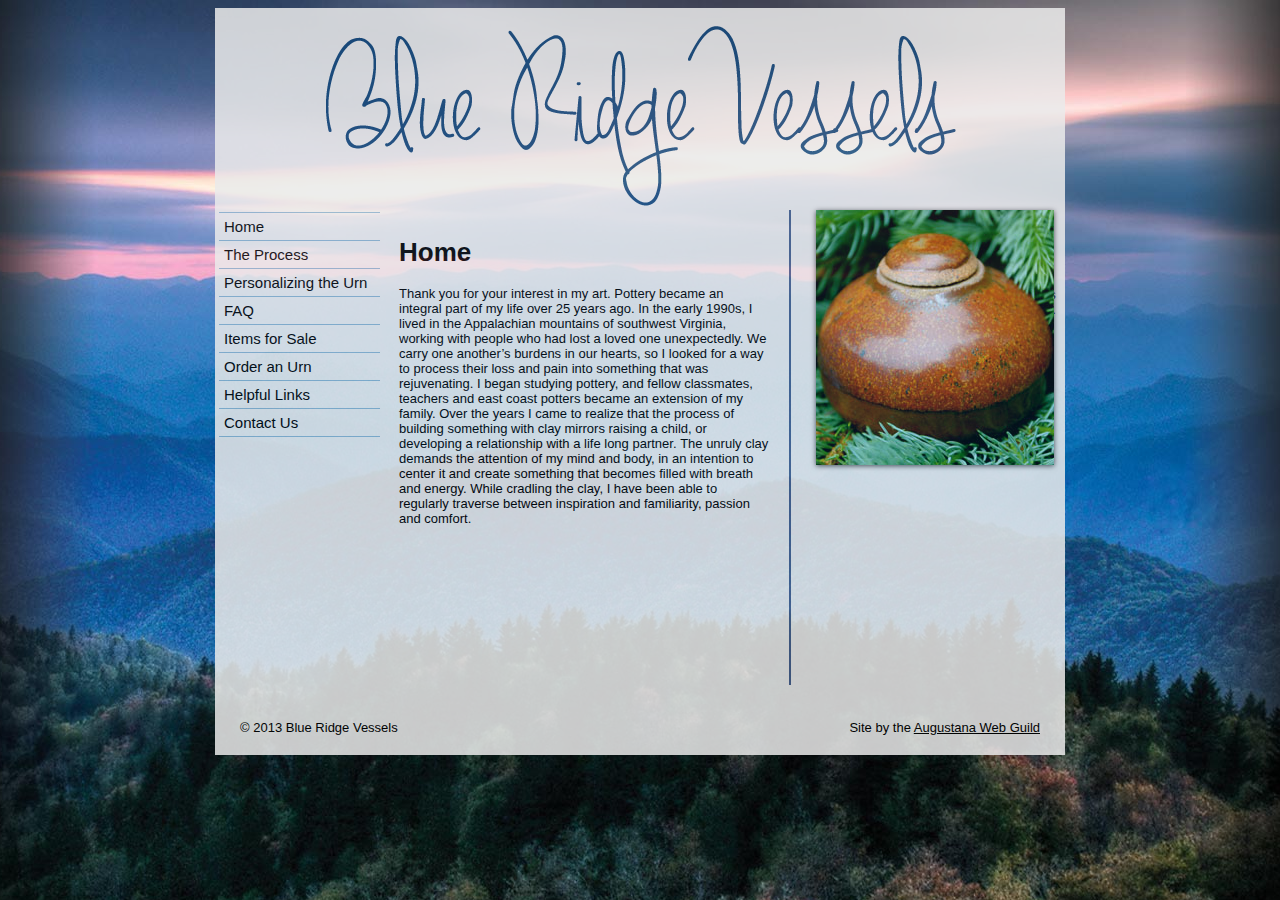
<file: index.html>
<!DOCTYPE html PUBLIC "-//W3C//DTD XHTML 1.0 Transitional//EN" "http://www.w3.org/TR/xhtml1/DTD/xhtml1-transitional.dtd">
<html xmlns="http://www.w3.org/1999/xhtml">
<head>
<meta http-equiv="Content-Type" content="text/html; charset=utf-8" />
<title>Home | Blue Ridge Vessels</title>
<link href="main.css" rel="stylesheet" type="text/css" />
<link rel="stylesheet" href="nivo-slider.css" type="text/css" media="screen" />
<script src="http://ajax.googleapis.com/ajax/libs/jquery/1.7.1/jquery.min.js" type="text/javascript"></script>
<script src="jquery.nivo.slider.pack.js" type="text/javascript"></script>
<link rel="stylesheet" href="themes/default/default.css" type="text/css">
</head>

<body>
<div class="container">
	<div class="header">
    	<img src="images/header.png" alt="A header image that says Blue Ridge Vessels" />
    </div>
    <div class="nav">
    	<a href="index.html">Home</a>
        <a href="process.html">The Process</a>
        <a href="personalizing.html">Personalizing the Urn</a>
        <a href="faq.html">FAQ</a>
        <a href="items-for-sale.html">Items for Sale</a>
        <a href="order-an-urn.html">Order an Urn</a>
        <a href="links.html">Helpful Links</a>
        <a href="contact.html" id="twoborder">Contact Us</a>
    </div>
  <div class="contentleft">
   	<h1>Home</h1>
      <p>Thank you for your interest in my art.  Pottery became an integral part of my life over 25 years ago. In the  early 1990s, I lived in the Appalachian mountains of southwest Virginia, working  with people who had lost a loved one unexpectedly. We carry one another’s  burdens in our hearts, so I looked for a way to process their loss and pain into  something that was rejuvenating. I began  studying pottery, and fellow classmates, teachers and east coast potters became  an extension of my family. Over the years I came to realize that the process of  building something with clay mirrors raising a child, or developing a relationship with a life long partner. The unruly clay demands the attention of my  mind and body, in an intention to center it and create something that becomes  filled with breath and energy. While cradling the clay, I have been able to  regularly traverse between inspiration and familiarity, passion and comfort.</p>

  </div>
    <div class="contentright">
    	<div id="imageflipper">
        	<div class="slider-wrapper theme-default">
    			<div id="slider" class="nivoSlider">
        			<img src="images/flipper/1/1.jpg" alt="" />
        			<img src="images/flipper/1/2.jpg" alt="" />
        			<img src="images/flipper/1/3.jpg" alt="" />
        
    </div>
</div>
<script type="text/javascript">
$(window).load(function() {
    $('#slider').nivoSlider();
});
</script>
        </div>
    	<h3>Title</h3>
        This is the area where the story of the above pottery photograph will be told. The stories will change on different pages of your website (When there are enough). The photos will fit best if they are taller than they are wide.
    </div>
    <div class="footer">
    	<span class="footleft">&copy; 2013 Blue Ridge Vessels</span><span class="footright">Site by the <a href="http://www.augustana.edu/webguild" target="_blank">Augustana Web Guild</a></span>
    </div>
</div>
</body>
</html>
</file>
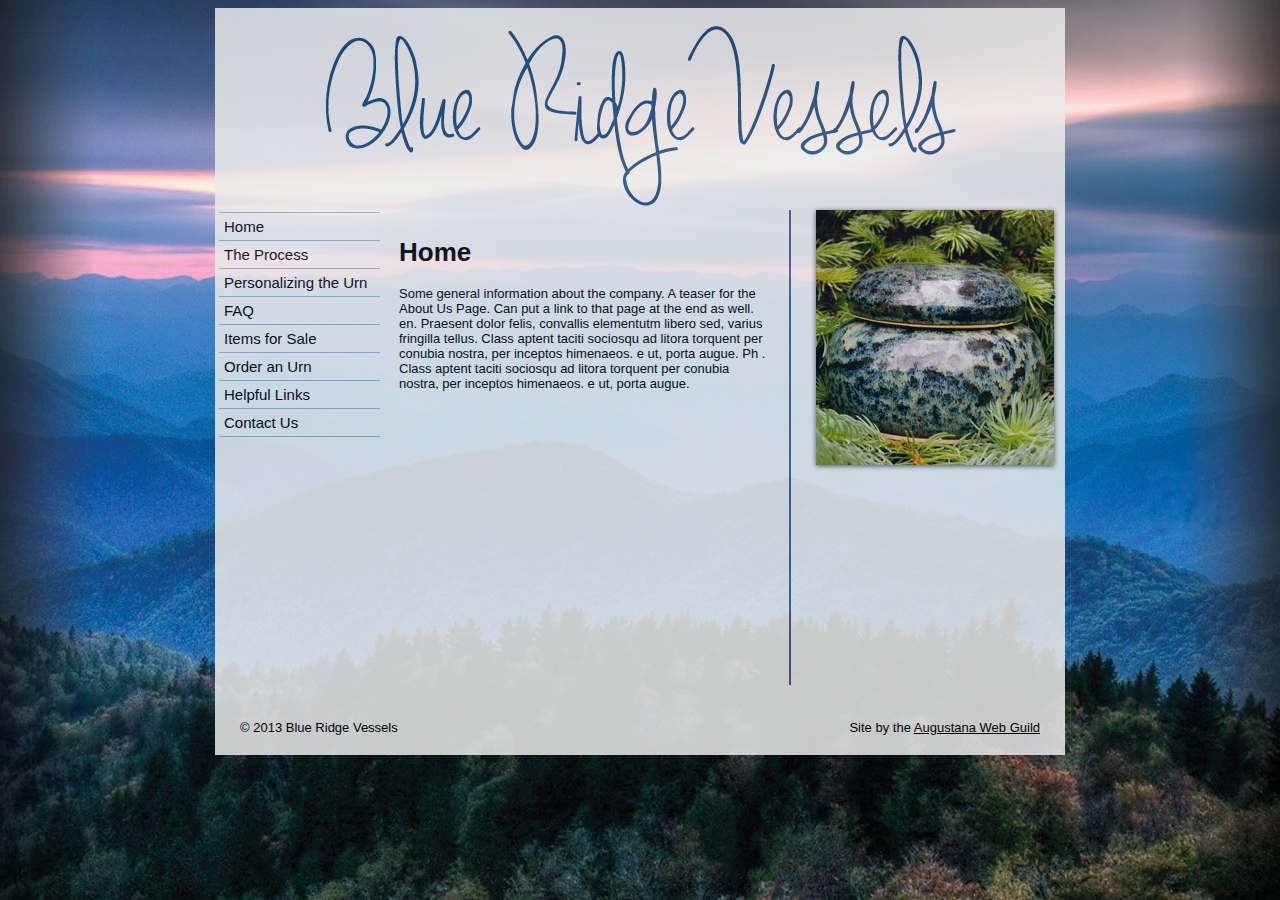
<file: contact.html>
<!DOCTYPE html PUBLIC "-//W3C//DTD XHTML 1.0 Transitional//EN" "http://www.w3.org/TR/xhtml1/DTD/xhtml1-transitional.dtd">
<html xmlns="http://www.w3.org/1999/xhtml">
<head>
<meta http-equiv="Content-Type" content="text/html; charset=utf-8" />
<title>Home | Blue Ridge Vessels</title>
<link href="main.css" rel="stylesheet" type="text/css" />
<link rel="stylesheet" href="nivo-slider.css" type="text/css" media="screen" />
<script src="http://ajax.googleapis.com/ajax/libs/jquery/1.7.1/jquery.min.js" type="text/javascript"></script>
<script src="jquery.nivo.slider.pack.js" type="text/javascript"></script>
<link rel="stylesheet" href="themes/default/default.css" type="text/css">
</head>

<body>
<div class="container">
	<div class="header">
    	<img src="images/header.png" alt="A header image that says Blue Ridge Vessels" />
    </div>
    <div class="nav">
    	<a href="index.html">Home</a>
        <a href="process.html">The Process</a>
        <a href="personalizing.html">Personalizing the Urn</a>
        <a href="faq.html">FAQ</a>
        <a href="items-for-sale.html">Items for Sale</a>
        <a href="order-an-urn.html">Order an Urn</a>
        <a href="links.html">Helpful Links</a>
        <a href="contact.html" id="twoborder">Contact Us</a>
    </div>
  <div class="contentleft">
   	<h1>Home</h1>
      <p>Some general information about the company. A teaser for the About Us Page. Can put a link to that page at the end as well. en. Praesent dolor felis, convallis elementutm libero sed, varius fringilla tellus. Class aptent taciti sociosqu ad litora torquent per conubia nostra, per inceptos himenaeos. e ut, porta augue. Ph . Class aptent taciti sociosqu ad litora torquent per conubia nostra, per inceptos himenaeos. e ut, porta augue. </p>

    </div>
    <div class="contentright">
    	<div id="imageflipper">
            <div class="slider-wrapper theme-default">
                <div id="slider" class="nivoSlider">
                    <img src="images/flipper/2/2.jpg" alt="" />
                    <img src="images/flipper/2/4.jpg" alt="" />
                    <img src="images/flipper/2/5.jpg" alt="" />
        
                </div>
            </div>
            <script type="text/javascript">
            $(window).load(function() {
            $('#slider').nivoSlider();
            });
            </script>
        </div>
    	<h3>Title</h3>
        This is the area where the story of the above pottery photograph will be told. The stories will change on different pages of your website (When there are enough). The photos will fit best if they are taller than they are wide.
    </div>
    <div class="footer">
    	<span class="footleft">&copy; 2013 Blue Ridge Vessels</span><span class="footright">Site by the <a href="http://www.augustana.edu/webguild" target="_blank">Augustana Web Guild</a></span>
    </div>
</div>
</body>
</html>
</file>
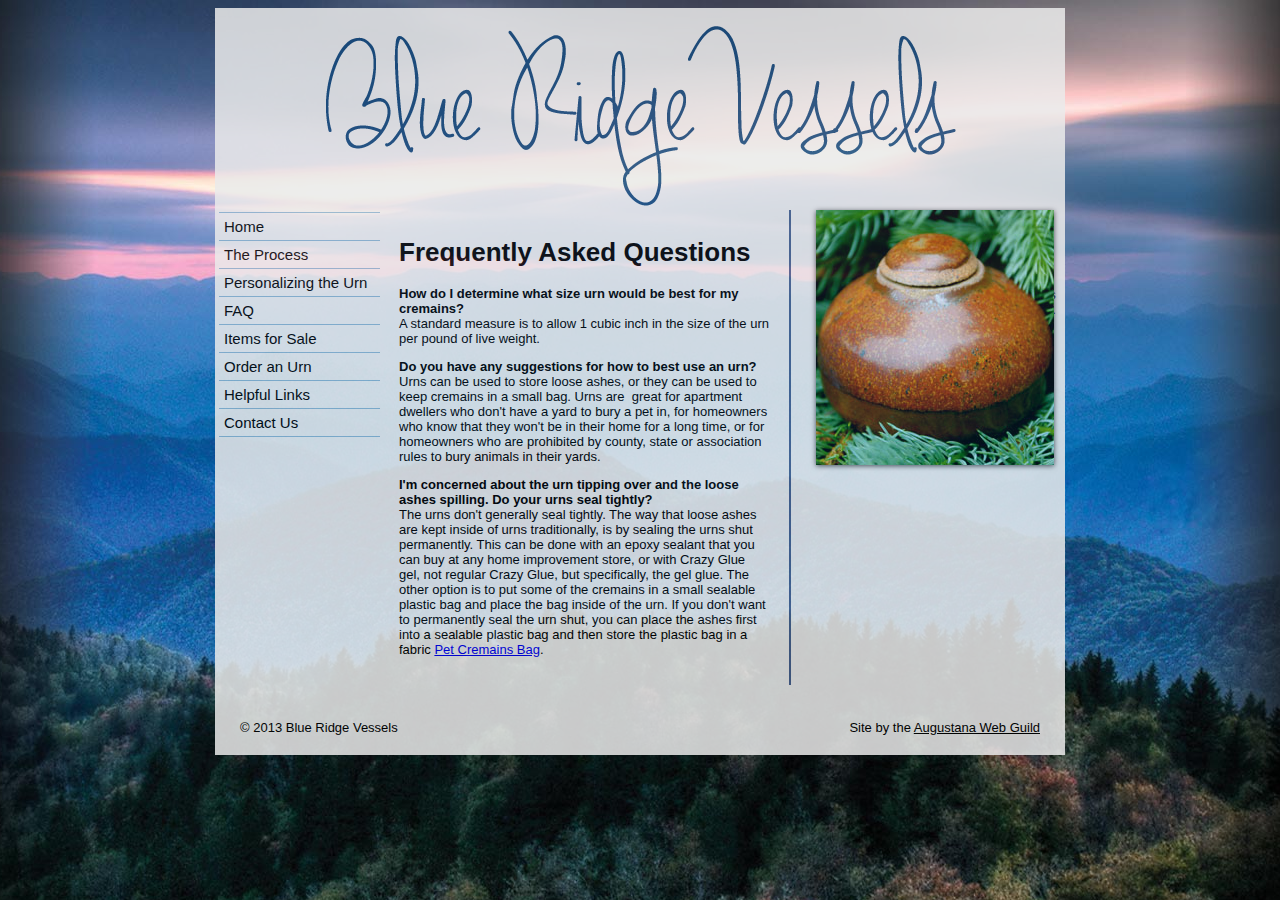
<file: faq.html>
<!DOCTYPE html PUBLIC "-//W3C//DTD XHTML 1.0 Transitional//EN" "http://www.w3.org/TR/xhtml1/DTD/xhtml1-transitional.dtd">
<html xmlns="http://www.w3.org/1999/xhtml">
<head>
<meta http-equiv="Content-Type" content="text/html; charset=utf-8" />
<title>Home | Blue Ridge Vessels</title>
<link href="main.css" rel="stylesheet" type="text/css" />
<link rel="stylesheet" href="nivo-slider.css" type="text/css" media="screen" />
<script src="http://ajax.googleapis.com/ajax/libs/jquery/1.7.1/jquery.min.js" type="text/javascript"></script>
<script src="jquery.nivo.slider.pack.js" type="text/javascript"></script>
<link rel="stylesheet" href="themes/default/default.css" type="text/css">
</head>

<body>
<div class="container">
	<div class="header">
    	<img src="images/header.png" alt="A header image that says Blue Ridge Vessels" />
    </div>
    <div class="nav">
    	<a href="index.html">Home</a>
        <a href="process.html">The Process</a>
        <a href="personalizing.html">Personalizing the Urn</a>
        <a href="faq.html">FAQ</a>
        <a href="items-for-sale.html">Items for Sale</a>
        <a href="order-an-urn.html">Order an Urn</a>
        <a href="links.html">Helpful Links</a>
        <a href="contact.html" id="twoborder">Contact Us</a>
    </div>
  <div class="contentleft">
   	<h1>Frequently Asked Questions</h1>
      <p><strong>How do I determine what size urn would be best for my cremains?</strong><br />
      A  standard measure is to allow 1 cubic inch in the size of the urn per pound of  live weight.</p>
      <p><strong>Do you have any suggestions for how to best use an urn?</strong><br />
      Urns  can be used to store loose ashes, or they can be used to keep cremains in a  small bag. Urns are&nbsp; great for apartment dwellers who don't have a yard to  bury a pet in, for homeowners who know that they won't be in their home for a  long time, or for homeowners who are prohibited by county, state or association  rules to bury animals in their yards.</p>
      <p><strong>I'm concerned about the urn tipping over and the loose ashes spilling. Do your urns seal tightly?<br />
      </strong>The  urns don't generally seal tightly. The way that loose ashes are kept inside of  urns traditionally, is by sealing the urns shut permanently. This can be done  with an epoxy sealant that you can buy at any home improvement store, or with  Crazy Glue gel, not regular Crazy Glue, but specifically, the gel glue. The  other option is to put some of the cremains in a small sealable plastic bag and  place the bag inside of the urn. If  you don't want to permanently seal the urn shut, you can place the ashes first  into a sealable plastic bag and then store the plastic bag in a fabric <a href="http://peternity.com/products/category/21">Pet Cremains Bag</a>.</p>
</div>
    <div class="contentright">
    	<div id="imageflipper">
          <div class="slider-wrapper theme-default">
          <div id="slider" class="nivoSlider">
              <img src="images/flipper/1/1.jpg" alt="" />
              <img src="images/flipper/1/2.jpg" alt="" />
              <img src="images/flipper/1/3.jpg" alt="" />
        
    </div>
</div>
<script type="text/javascript">
$(window).load(function() {
    $('#slider').nivoSlider();
});
</script>
        </div>
    	<h3>Title</h3>
        This is the area where the story of the above pottery photograph will be told. The stories will change on different pages of your website (When there are enough). The photos will fit best if they are taller than they are wide.
    </div>
    <div class="footer">
    	<span class="footleft">&copy; 2013 Blue Ridge Vessels</span><span class="footright">Site by the <a href="http://www.augustana.edu/webguild" target="_blank">Augustana Web Guild</a></span>
    </div>
</div>
</body>
</html>
</file>
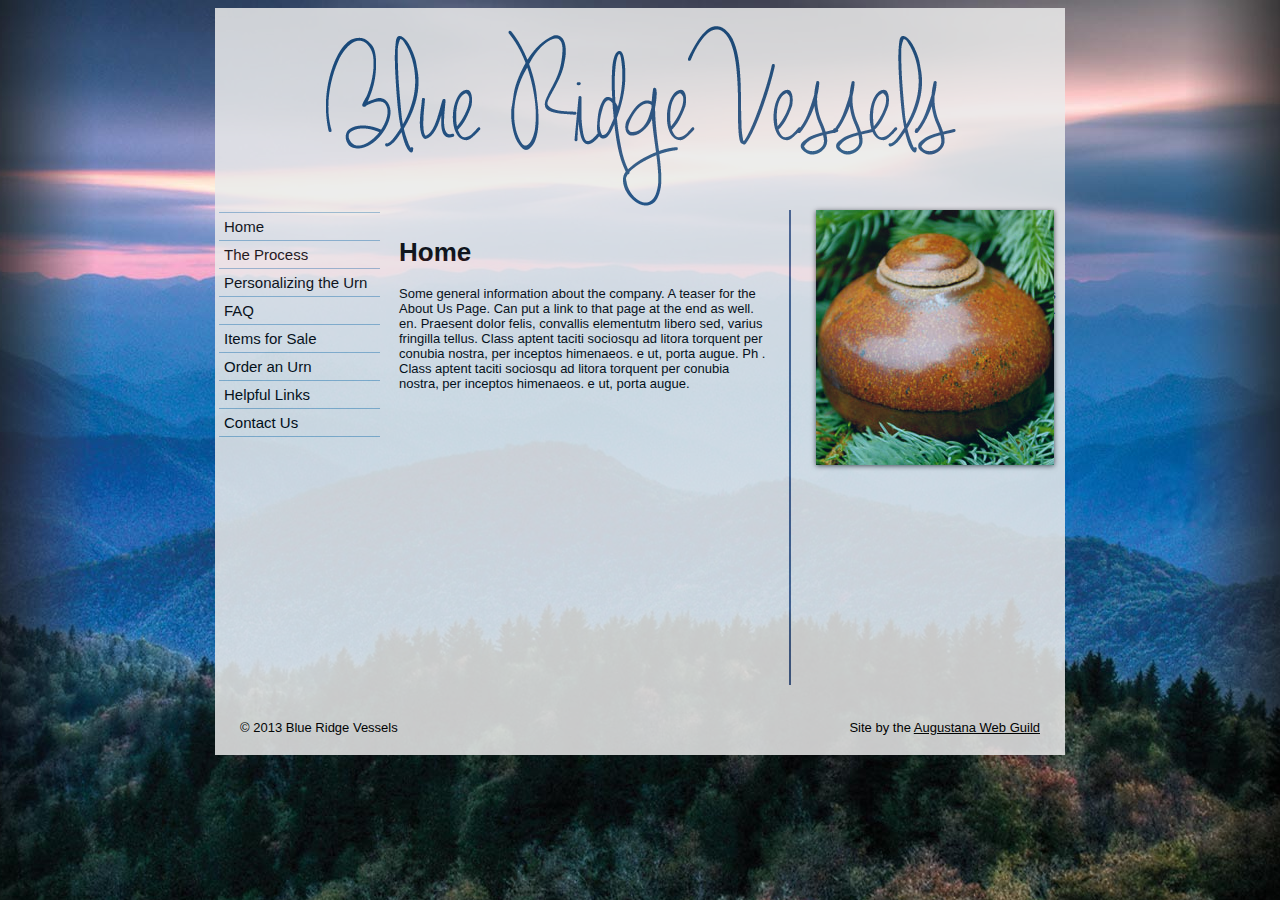
<file: links.html>
<!DOCTYPE html PUBLIC "-//W3C//DTD XHTML 1.0 Transitional//EN" "http://www.w3.org/TR/xhtml1/DTD/xhtml1-transitional.dtd">
<html xmlns="http://www.w3.org/1999/xhtml">
<head>
<meta http-equiv="Content-Type" content="text/html; charset=utf-8" />
<title>Home | Blue Ridge Vessels</title>
<link href="main.css" rel="stylesheet" type="text/css" />
<link rel="stylesheet" href="nivo-slider.css" type="text/css" media="screen" />
<script src="http://ajax.googleapis.com/ajax/libs/jquery/1.7.1/jquery.min.js" type="text/javascript"></script>
<script src="jquery.nivo.slider.pack.js" type="text/javascript"></script>
<link rel="stylesheet" href="themes/default/default.css" type="text/css">
</head>

<body>
<div class="container">
	<div class="header">
    	<img src="images/header.png" alt="A header image that says Blue Ridge Vessels" />
    </div>
    <div class="nav">
    	<a href="index.html">Home</a>
        <a href="process.html">The Process</a>
        <a href="personalizing.html">Personalizing the Urn</a>
        <a href="faq.html">FAQ</a>
        <a href="items-for-sale.html">Items for Sale</a>
        <a href="order-an-urn.html">Order an Urn</a>
        <a href="links.html">Helpful Links</a>
        <a href="contact.html" id="twoborder">Contact Us</a>
    </div>
  <div class="contentleft">
   	<h1>Home</h1>
      <p>Some general information about the company. A teaser for the About Us Page. Can put a link to that page at the end as well. en. Praesent dolor felis, convallis elementutm libero sed, varius fringilla tellus. Class aptent taciti sociosqu ad litora torquent per conubia nostra, per inceptos himenaeos. e ut, porta augue. Ph . Class aptent taciti sociosqu ad litora torquent per conubia nostra, per inceptos himenaeos. e ut, porta augue. </p>

    </div>
    <div class="contentright">
    	<div id="imageflipper">
            <div class="slider-wrapper theme-default">
                <div id="slider" class="nivoSlider">
                    <img src="images/flipper/1/1.jpg" alt="" />
                    <img src="images/flipper/1/2.jpg" alt="" />
                    <img src="images/flipper/1/3.jpg" alt="" />
        
    </div>
</div>
<script type="text/javascript">
$(window).load(function() {
    $('#slider').nivoSlider();
});
</script>
        </div>
    	<h3>Title</h3>
        This is the area where the story of the above pottery photograph will be told. The stories will change on different pages of your website (When there are enough). The photos will fit best if they are taller than they are wide.
    </div>
    <div class="footer">
    	<span class="footleft">&copy; 2013 Blue Ridge Vessels</span><span class="footright">Site by the <a href="http://www.augustana.edu/webguild" target="_blank">Augustana Web Guild</a></span>
    </div>
</div>
</body>
</html>
</file>
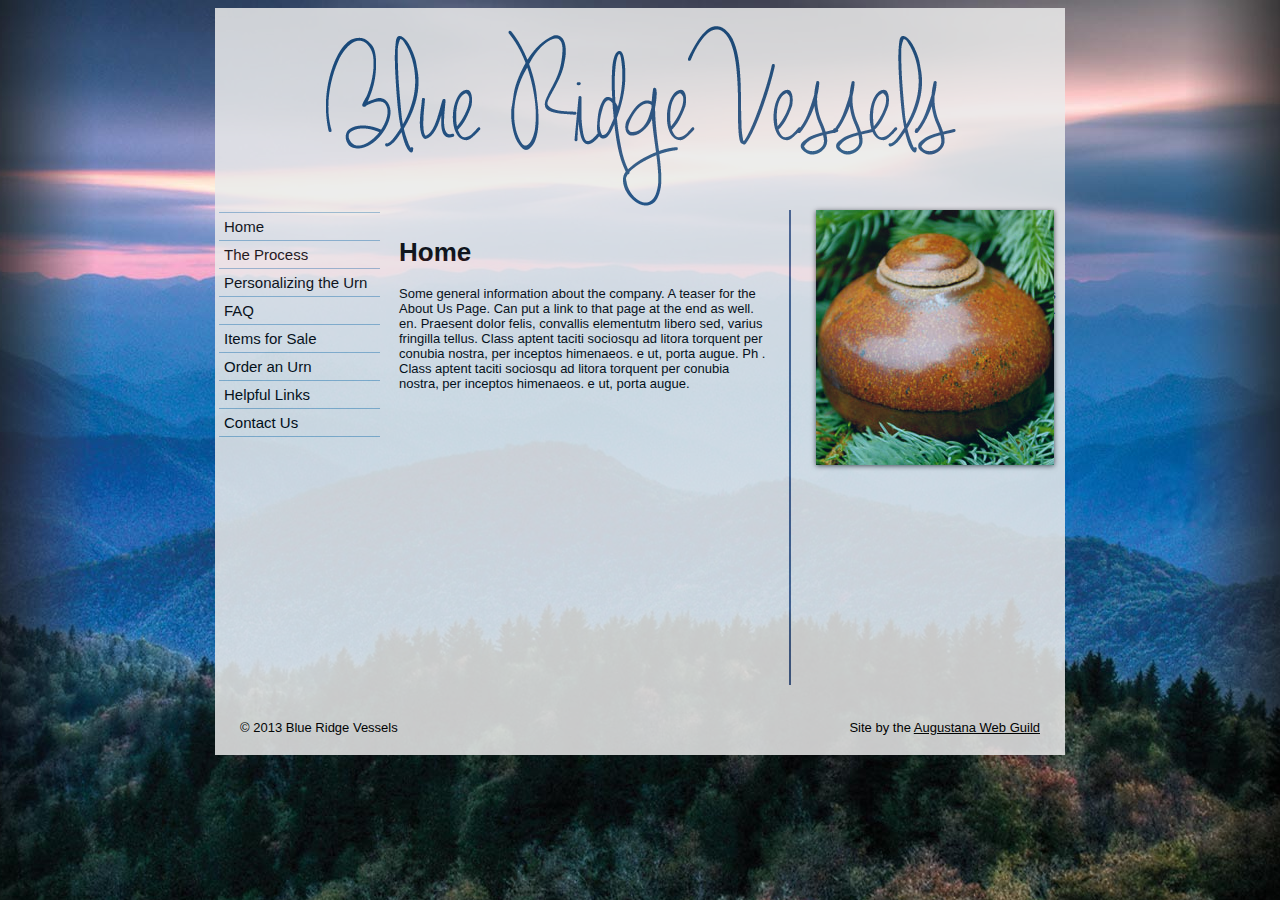
<file: order-an-urn.html>
<!DOCTYPE html PUBLIC "-//W3C//DTD XHTML 1.0 Transitional//EN" "http://www.w3.org/TR/xhtml1/DTD/xhtml1-transitional.dtd">
<html xmlns="http://www.w3.org/1999/xhtml">
<head>
<meta http-equiv="Content-Type" content="text/html; charset=utf-8" />
<title>Home | Blue Ridge Vessels</title>
<link href="main.css" rel="stylesheet" type="text/css" />
<link rel="stylesheet" href="nivo-slider.css" type="text/css" media="screen" />
<script src="http://ajax.googleapis.com/ajax/libs/jquery/1.7.1/jquery.min.js" type="text/javascript"></script>
<script src="jquery.nivo.slider.pack.js" type="text/javascript"></script>
<link rel="stylesheet" href="themes/default/default.css" type="text/css">
</head>

<body>
<div class="container">
	<div class="header">
    	<img src="images/header.png" alt="A header image that says Blue Ridge Vessels" />
    </div>
    <div class="nav">
    	<a href="index.html">Home</a>
        <a href="process.html">The Process</a>
        <a href="personalizing.html">Personalizing the Urn</a>
        <a href="faq.html">FAQ</a>
        <a href="items-for-sale.html">Items for Sale</a>
        <a href="order-an-urn.html">Order an Urn</a>
        <a href="links.html">Helpful Links</a>
        <a href="contact.html" id="twoborder">Contact Us</a>
    </div>
  <div class="contentleft">
   	<h1>Home</h1>
      <p>Some general information about the company. A teaser for the About Us Page. Can put a link to that page at the end as well. en. Praesent dolor felis, convallis elementutm libero sed, varius fringilla tellus. Class aptent taciti sociosqu ad litora torquent per conubia nostra, per inceptos himenaeos. e ut, porta augue. Ph . Class aptent taciti sociosqu ad litora torquent per conubia nostra, per inceptos himenaeos. e ut, porta augue. </p>

    </div>
    <div class="contentright">
    	<div id="imageflipper">
            <div class="slider-wrapper theme-default">
                <div id="slider" class="nivoSlider">
                    <img src="images/flipper/3/1.jpg" alt="" />
                    <img src="images/flipper/3/3.jpg" alt="" />
                    <img src="images/flipper/3/5.jpg" alt="" />
        
                </div>
            </div>
            <script type="text/javascript">
            $(window).load(function() {
            $('#slider').nivoSlider();
            });
            </script>
        </div>
    	<h3>Title</h3>
        This is the area where the story of the above pottery photograph will be told. The stories will change on different pages of your website (When there are enough). The photos will fit best if they are taller than they are wide.
    </div>
    <div class="footer">
    	<span class="footleft">&copy; 2013 Blue Ridge Vessels</span><span class="footright">Site by the <a href="http://www.augustana.edu/webguild" target="_blank">Augustana Web Guild</a></span>
    </div>
</div>
</body>
</html>
</file>
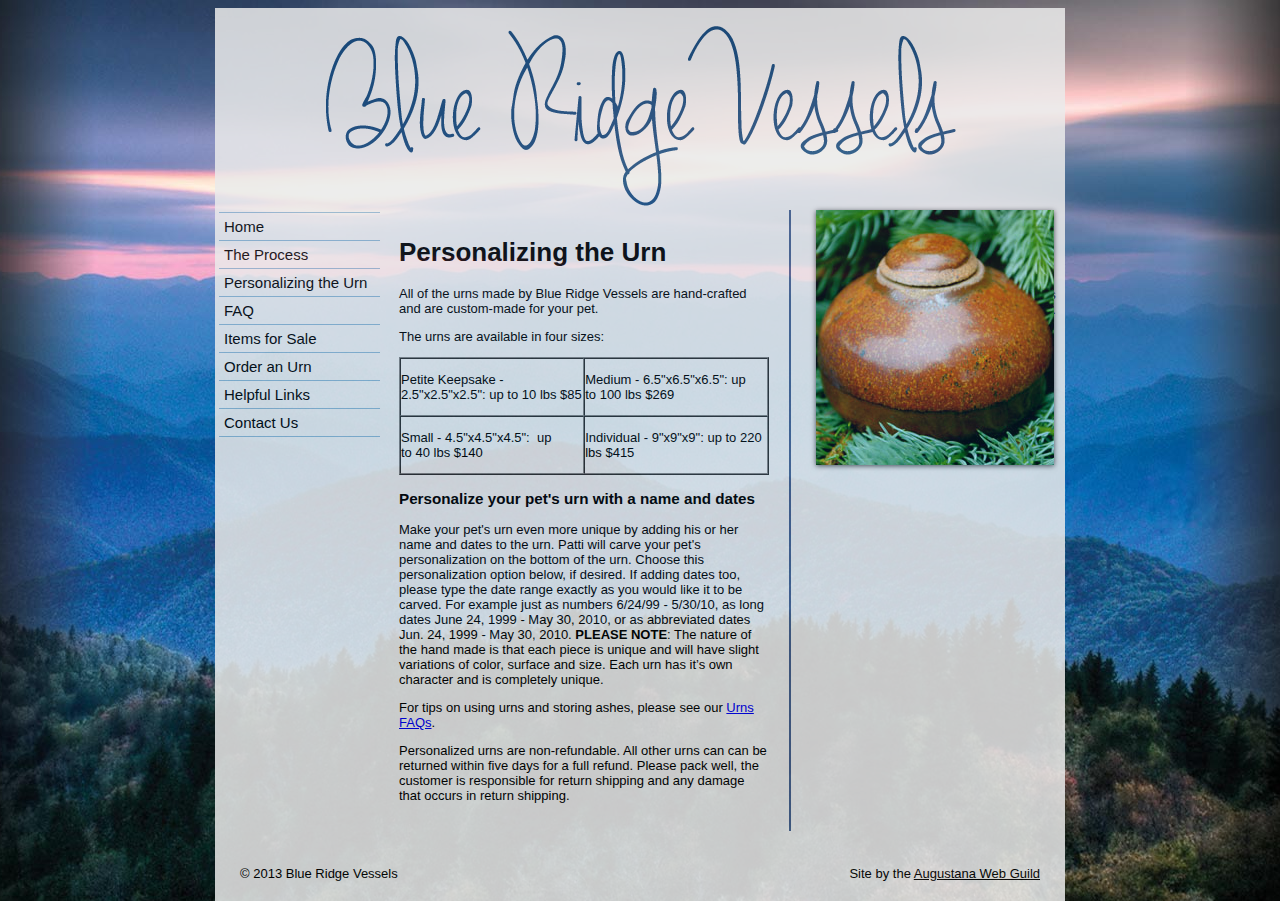
<file: personalizing.html>
<!DOCTYPE html PUBLIC "-//W3C//DTD XHTML 1.0 Transitional//EN" "http://www.w3.org/TR/xhtml1/DTD/xhtml1-transitional.dtd">
<html xmlns="http://www.w3.org/1999/xhtml">
<head>
<meta http-equiv="Content-Type" content="text/html; charset=utf-8" />
<title>Home | Blue Ridge Vessels</title>
<link href="main.css" rel="stylesheet" type="text/css" />
<link rel="stylesheet" href="nivo-slider.css" type="text/css" media="screen" />
<script src="http://ajax.googleapis.com/ajax/libs/jquery/1.7.1/jquery.min.js" type="text/javascript"></script>
<script src="jquery.nivo.slider.pack.js" type="text/javascript"></script>
<link rel="stylesheet" href="themes/default/default.css" type="text/css">
</head>

<body>
<div class="container">
	<div class="header">
    	<img src="images/header.png" alt="A header image that says Blue Ridge Vessels" />
    </div>
    <div class="nav">
    	<a href="index.html">Home</a>
        <a href="process.html">The Process</a>
        <a href="personalizing.html">Personalizing the Urn</a>
        <a href="faq.html">FAQ</a>
        <a href="items-for-sale.html">Items for Sale</a>
        <a href="order-an-urn.html">Order an Urn</a>
        <a href="links.html">Helpful Links</a>
        <a href="contact.html" id="twoborder">Contact Us</a>
    </div>
  <div class="contentleft">
   	<h1>Personalizing the Urn</h1>
      <p>All of the urns made by Blue Ridge Vessels are hand-crafted and are custom-made for your pet.</p>
      <p>The urns are available in four sizes:</p>
      <table border="1" cellspacing="0" cellpadding="0">
        <tr>
          <td width="195"><p>Petite Keepsake - 2.5&quot;x2.5&quot;x2.5&quot;: up to&nbsp;10    lbs $85 </p></td>
          <td width="195"><p>Medium - 6.5&quot;x6.5&quot;x6.5&quot;: up to&nbsp;100 lbs    $269 </p></td>
        </tr>
        <tr>
          <td width="195"><p>Small - 4.5&quot;x4.5&quot;x4.5&quot;:&nbsp; up to&nbsp;40 lbs    $140 </p></td>
          <td width="195"><p>Individual&nbsp;- 9&quot;x9&quot;x9&quot;: up to&nbsp;220 lbs    $415</p></td>
        </tr>
      </table>
<h3>Personalize your pet's urn with a name and dates</h3>
<p>Make  your pet's urn even more unique by adding his or her name and dates to the urn.  Patti will carve your pet's personalization on the bottom of the urn. Choose&nbsp;this  personalization option below, if desired. If adding dates too, please type the  date range exactly as you would like it to be carved. For example just as  numbers&nbsp;6/24/99 - 5/30/10, as long dates June 24, 1999 - May 30, 2010, or  as abbreviated dates Jun. 24, 1999 - May 30, 2010. <strong>PLEASE  NOTE</strong>:  The nature of the hand made is that each piece is unique and will have slight  variations of color, surface and size. Each urn has it’s own character and is  completely unique.</p>
<p>For  tips on using urns and storing ashes, please see our <a href="faq.html">Urns FAQs</a>.</p>
<p>Personalized  urns are non-refundable. All other urns can can be returned within five days  for a full refund. Please pack well, the customer is responsible for return  shipping and any damage that occurs in return shipping.</p>

    </div>
    <div class="contentright">
    	<div id="imageflipper">
            <div class="slider-wrapper theme-default">
                <div id="slider" class="nivoSlider">
                    <img src="images/flipper/3/1.jpg" alt="" />
                    <img src="images/flipper/3/3.jpg" alt="" />
                    <img src="images/flipper/3/5.jpg" alt="" />
        
                </div>
            </div>
            <script type="text/javascript">
            $(window).load(function() {
            $('#slider').nivoSlider();
            });
            </script>
        </div>
    	<h3>Title</h3>
        This is the area where the story of the above pottery photograph will be told. The stories will change on different pages of your website (When there are enough). The photos will fit best if they are taller than they are wide.
    </div>
    <div class="footer">
    	<span class="footleft">&copy; 2013 Blue Ridge Vessels</span><span class="footright">Site by the <a href="http://www.augustana.edu/webguild" target="_blank">Augustana Web Guild</a></span>
    </div>
</div>
</body>
</html>
</file>
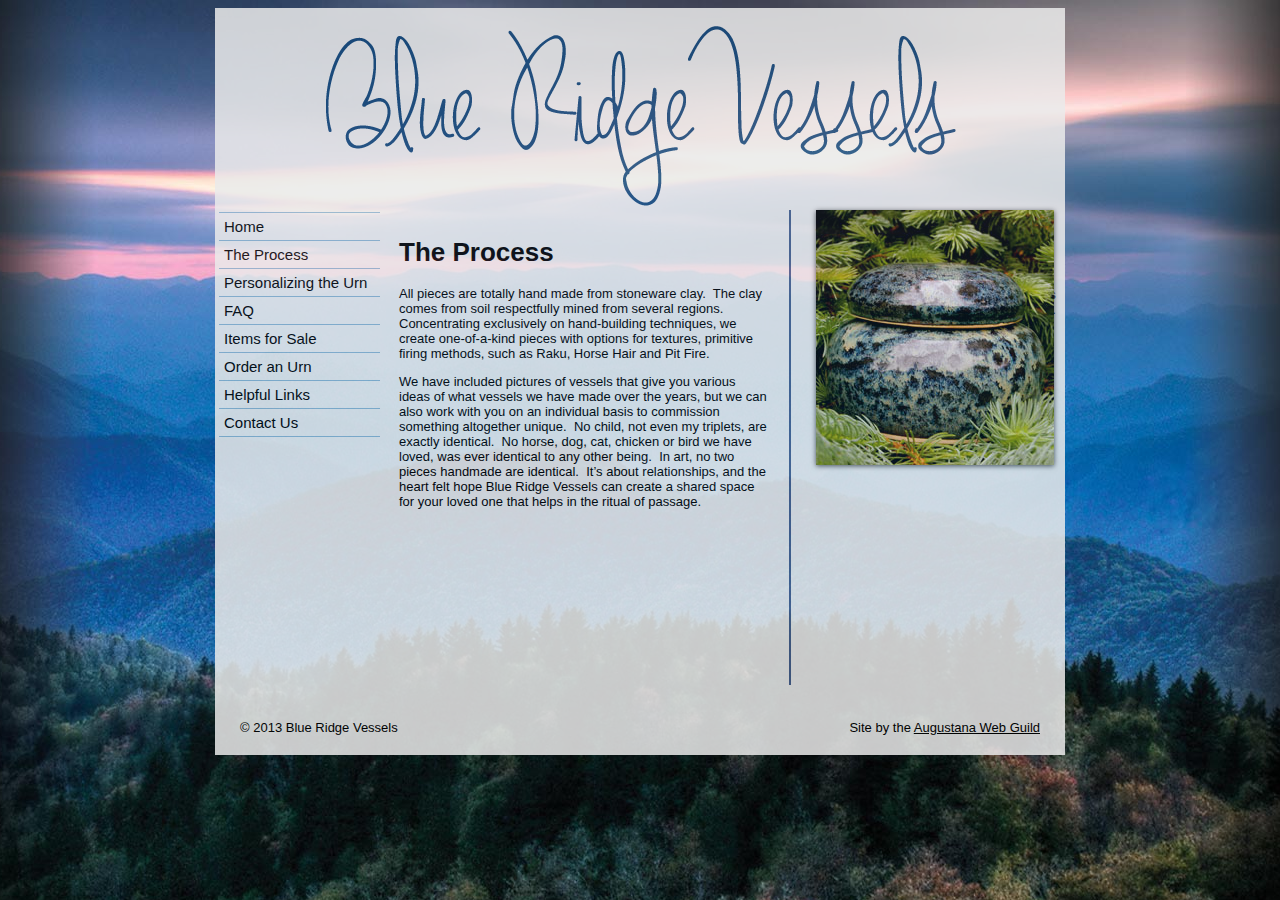
<file: process.html>
<!DOCTYPE html PUBLIC "-//W3C//DTD XHTML 1.0 Transitional//EN" "http://www.w3.org/TR/xhtml1/DTD/xhtml1-transitional.dtd">
<html xmlns="http://www.w3.org/1999/xhtml">
<head>
<meta http-equiv="Content-Type" content="text/html; charset=utf-8" />
<title>Home | Blue Ridge Vessels</title>
<link href="main.css" rel="stylesheet" type="text/css" />
<link rel="stylesheet" href="nivo-slider.css" type="text/css" media="screen" />
<script src="http://ajax.googleapis.com/ajax/libs/jquery/1.7.1/jquery.min.js" type="text/javascript"></script>
<script src="jquery.nivo.slider.pack.js" type="text/javascript"></script>
<link rel="stylesheet" href="themes/default/default.css" type="text/css">
</head>

<body>
<div class="container">
	<div class="header">
    	<img src="images/header.png" alt="A header image that says Blue Ridge Vessels" />
    </div>
    <div class="nav">
    	<a href="index.html">Home</a>
        <a href="process.html">The Process</a>
        <a href="personalizing.html">Personalizing the Urn</a>
        <a href="faq.html">FAQ</a>
        <a href="items-for-sale.html">Items for Sale</a>
        <a href="order-an-urn.html">Order an Urn</a>
        <a href="links.html">Helpful Links</a>
        <a href="contact.html" id="twoborder">Contact Us</a>
    </div>
  <div class="contentleft">
   	<h1>The Process</h1>
      <p>All pieces are totally hand made from stoneware clay.  The clay comes from soil respectfully mined  from several regions. Concentrating exclusively on hand-building techniques, we  create one-of-a-kind pieces with options for textures, primitive firing  methods, such as Raku, Horse Hair and Pit Fire.</p>
      <p>We have included pictures of vessels that give you various ideas of what  vessels we have made over the years, but we can also work with you on an  individual basis to commission something altogether unique.  No child, not even my triplets, are exactly  identical.  No horse, dog, cat, chicken  or bird we have loved, was ever identical to any other being.  In art, no two pieces handmade are  identical.  It’s about relationships, and  the heart felt hope Blue Ridge Vessels can create a shared space for your loved  one that helps in the ritual of passage.</p>
  </div>
    <div class="contentright">
    	<div id="imageflipper">
            <div class="slider-wrapper theme-default">
                <div id="slider" class="nivoSlider">
                    <img src="images/flipper/2/2.jpg" alt="" />
                    <img src="images/flipper/2/4.jpg" alt="" />
                    <img src="images/flipper/2/5.jpg" alt="" />
        
                </div>
            </div>
            <script type="text/javascript">
            $(window).load(function() {
            $('#slider').nivoSlider();
            });
            </script>
        </div>
    	<h3>Title</h3>
        This is the area where the story of the above pottery photograph will be told. The stories will change on different pages of your website (When there are enough). The photos will fit best if they are taller than they are wide.
    </div>
    <div class="footer">
    	<span class="footleft">&copy; 2013 Blue Ridge Vessels</span><span class="footright">Site by the <a href="http://www.augustana.edu/webguild" target="_blank">Augustana Web Guild</a></span>
    </div>
</div>
</body>
</html>
</file>
<file: main.css>
@charset "utf-8";
/* CSS Document */

html{
	height:99%;	
}

body{
	background-image:url(images/background.jpg);
	background-repeat:no-repeat;
	background-position:center top;
	background-attachment:fixed;
	background-color:#000000;
	font-family:Arial, Helvetica, sans-serif;
	font-size:13px;	
	min-height:99%;
}

.container{
	background-color:#ebebeb;
	opacity:0.85;
	filter:alpha(opacity=85);
	overflow:hidden;
	margin:0 auto 0 auto;
	width:850px;
	height:100%;
}

.header{
	width:850px;
	height:202px;	
}

.nav{
	position:relative;
	float:left;
	width:161px;
	margin:2px 19px 0px 4px;
}

.nav a{
	display:block;
	width:151px;
	border-top:1px solid #8cb3ce;
	padding:5px;
	font-size:15px;
	color:#000000;
	text-decoration:none;
	font-weight:500;
}

.nav a:hover{
	background-color:#13477b;	
}

#twoborder{
	border-bottom:1px solid #8cb3ce;
}

.contentleft{
	position:relative;
	float:left;
	padding:10px 20px 15px 0px;
	width:370px;
	border-right:2px solid #46608d;
	min-height:450px;
}

.contentright{
	position:relative;
	float:left;
	width:240px;
	margin-left:25px;
}

#imageflipper{
	position:absolute;	
}

.footer{
	position:relative;
	width:850px;
	margin-top:30px;
	padding-bottom:20px;
	float:left;	
}

.footleft{
	float:left;
	padding:5px 0px 0px 25px;	
}

.footright{
	float:right;
	padding:5px 25px 0px 0px;	
}

.footright a{
	color:#000000;	
}
</file>
<file: themes/default/default.css>
/*
Skin Name: Nivo Slider Default Theme
Skin URI: http://nivo.dev7studios.com
Skin Type: flexible
Description: The default skin for the Nivo Slider.
Version: 1.2
Author: Gilbert Pellegrom
Author URI: http://dev7studios.com
*/

.theme-default .nivoSlider {
	position:relative;
	background:#fff url(loading.gif) no-repeat 50% 50%;
    margin-bottom:50px;
    -webkit-box-shadow: 0px 1px 5px 0px #4a4a4a;
    -moz-box-shadow: 0px 1px 5px 0px #4a4a4a;
    box-shadow: 0px 1px 5px 0px #4a4a4a;
}
.theme-default .nivoSlider img {
	position:absolute;
	top:0px;
	left:0px;
	display:none;
}
.theme-default .nivoSlider a {
	border:0;
	display:block;
}

.theme-default .nivo-controlNav {
	text-align: center;
	padding: 0px 0;
}
.theme-default .nivo-controlNav a {
	display:inline-block;
	width:22px;
	height:22px;
	background:url(bullets2.png) no-repeat;
	text-indent:-9999px;
	border:0;
	margin: 0 2px;
}
.theme-default .nivo-controlNav a.active {
	background-position:0 -22px;
}

.theme-default .nivo-directionNav a {
	display:block;
	width:30px;
	height:30px;
	background:url(arrows.png) no-repeat;
	text-indent:-9999px;
	border:0;
}
.theme-default a.nivo-nextNav {
	background-position:-30px 0;
	right:15px;
}
.theme-default a.nivo-prevNav {
	left:15px;
}

.theme-default .nivo-caption {
    font-family: Helvetica, Arial, sans-serif;
}
.theme-default .nivo-caption a {
    color:#fff;
    border-bottom:1px dotted #fff;
}
.theme-default .nivo-caption a:hover {
    color:#fff;
}

.theme-default .nivo-controlNav.nivo-thumbs-enabled {
	width: 100%;
}
.theme-default .nivo-controlNav.nivo-thumbs-enabled a {
	width: auto;
	height: auto;
	background: none;
	margin-bottom: 5px;
}
.theme-default .nivo-controlNav.nivo-thumbs-enabled img {
	display: block;
	width: 120px;
	height: auto;
}
</file>
